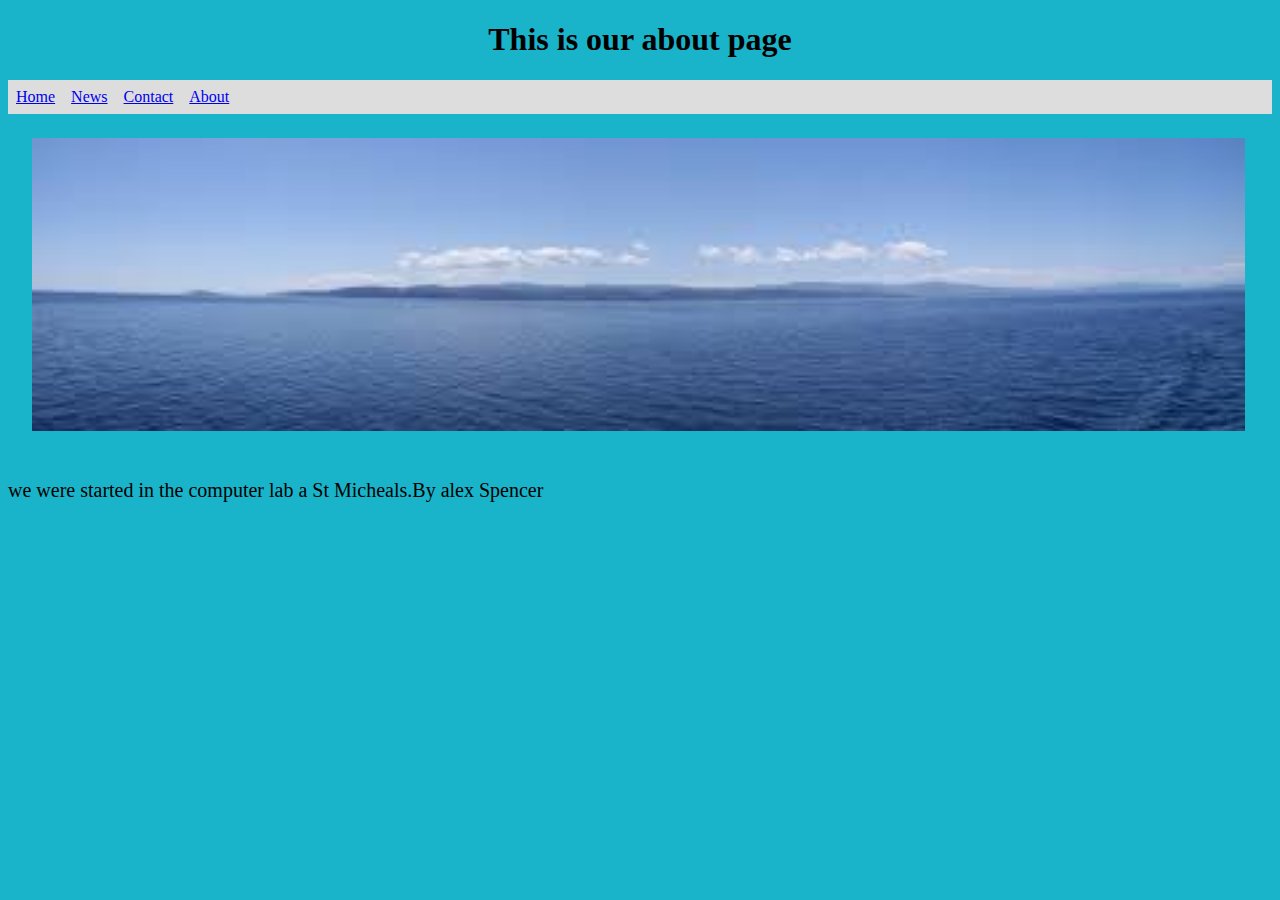
<file: index.html>
<!DOCTYPE html>
<html>
<head>
    <link rel="stylesheet" href="Alex's Epic Project Part 2.css">
<title>This our about page</title>
</head>
<body>
    <h1>This is our about page </h1>
        <ul>
        <li><a href="Alex's Epic Project.html">Home</a></li>
        <li><a href="Alex's epic project part 3.html">News</a></li>
        <li><a href="contact page alex.html">Contact</a></li>
        <li><a href="index.html">About</a></li>
      </ul>
    
    
    <img src="Alex's image.jpg" alt="Image 1">

<p>
   we were started in the computer lab a St Micheals.By alex Spencer
   
    </p>
</body>
</html>
</file>
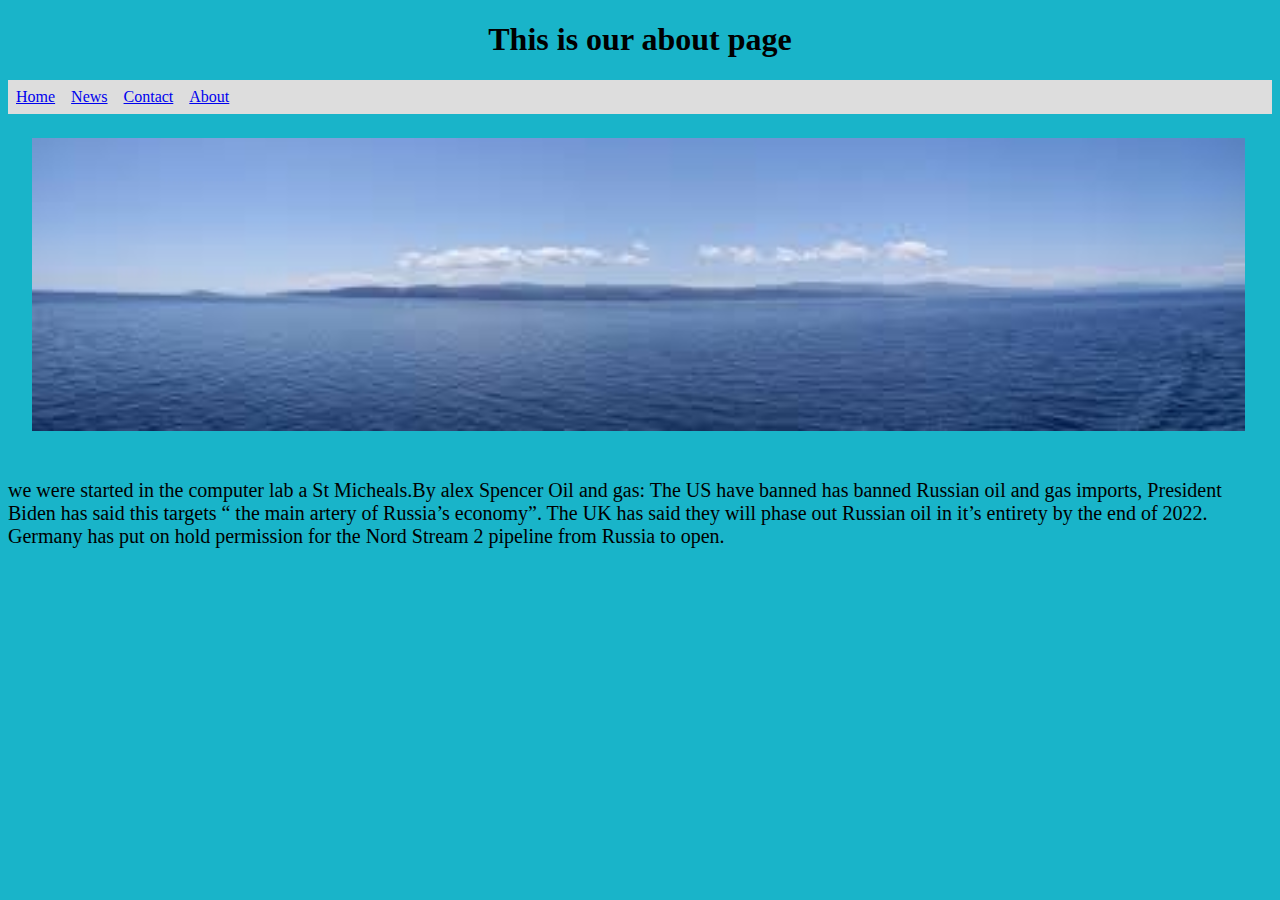
<file: about page alex.html>
<!DOCTYPE html>
<html>
<head>
    <link rel="stylesheet" href="Alex's Epic Project Part 2.css">
<title>This our news page</title>
</head>
<body>
    <h1>This is our about page </h1>
        <ul>
        <li><a href="Alex's Epic Project.html">Home</a></li>
        <li><a href="Alex's epic project part 3.html">News</a></li>
        <li><a href="contact page alex.html">Contact</a></li>
        <li><a href="about page alex.html">About</a></li>
      </ul>
    
    
    <img src="Alex's image.jpg" alt="Image 1">

<p>
   we were started in the computer lab a St Micheals.By alex Spencer
   Oil and gas: 
The US have banned has banned Russian oil and gas imports, President Biden has said this targets “ the main artery of Russia’s economy”.
The UK has said they will phase out Russian oil in it’s entirety by the end of 2022.
Germany has put on hold permission for the Nord Stream 2 pipeline from Russia to open.


   
    </p>
</body>
</html>
</file>
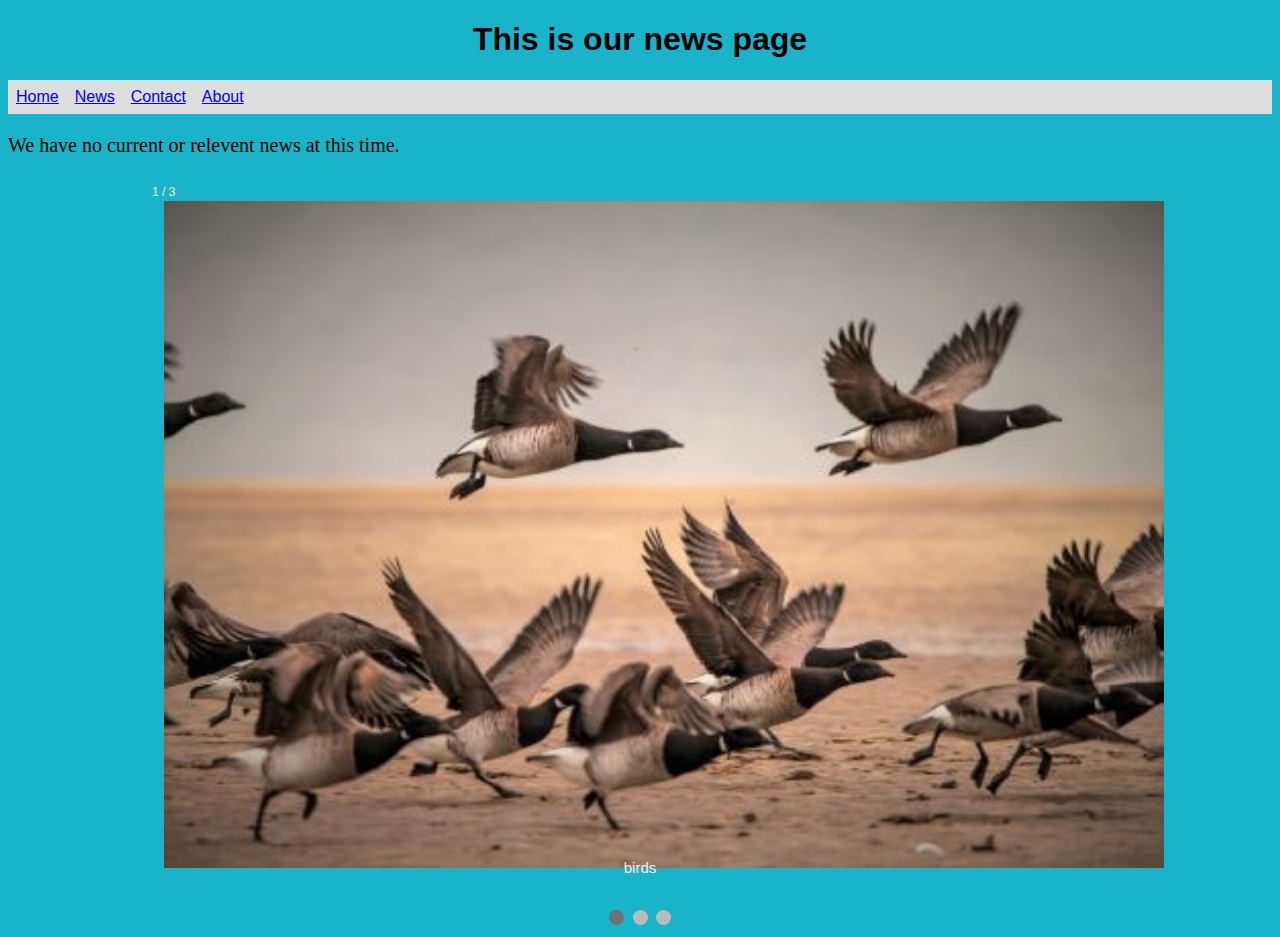
<file: Alex's epic project part 3.html>
<!DOCTYPE html>
<html>
<head>
    <link rel="stylesheet" href="news.css">
<title>This our news page</title>
</head>
<body>
    <h1>This is our news page </h1>
        <ul>
        <li><a href="Alex's Epic Project.html">Home</a></li>
        <li><a href="Alex's epic project part 3.html">News</a></li>
        <li><a href="contact page alex.html">Contact</a></li>
        <li><a href="index.html">About</a></li>
      </ul>
    

<p>
    We have no current or relevent news at this time.
   
    </p>
</body>
</html>
<!DOCTYPE html>
<html>
<head>
<meta name="viewport" content="width=device-width, initial-scale=1">
<style>
* {box-sizing: border-box;}
body {font-family: Verdana, sans-serif;}
.mySlides {display: none;}
img {vertical-align: middle;}

/* Slideshow container */
.slideshow-container {
  max-width: 1000px;
  position: relative;
  margin: auto;
}

/* Caption text */
.text {
  color: #f2f2f2;
  font-size: 15px;
  padding: 8px 12px;
  position: absolute;
  bottom: 8px;
  width: 100%;
  text-align: center;
}

/* Number text (1/3 etc) */
.numbertext {
  color: #f2f2f2;
  font-size: 12px;
  padding: 8px 12px;
  position: absolute;
  top: 0;
}

/* The dots/bullets/indicators */
.dot {
  height: 15px;
  width: 15px;
  margin: 0 2px;
  background-color: #bbb;
  border-radius: 50%;
  display: inline-block;
  transition: background-color 0.6s ease;
}

.active {
  background-color: #717171;
}

/* Fading animation */
.fade {
  animation-name: fade;
  animation-duration: 1.5s;
}

@keyframes fade {
  from {opacity: .4} 
  to {opacity: 1}
}

/* On smaller screens, decrease text size */
@media only screen and (max-width: 300px) {
  .text {font-size: 11px}
}
</style>
</head>
<body>

<h2></h2>
<p></p>

<div class="slideshow-container">

<div class="mySlides fade">
  <div class="numbertext">1 / 3</div>
  <img src="image 1.jpg" style="width:100%">
  <div class="text">birds</div>
</div>

<div class="mySlides fade">
  <div class="numbertext">2 / 3</div>
  <img src="image 2.jpg" style="width:100%">
  <div class="text">sky</div>
</div>

<div class="mySlides fade">
  <div class="numbertext">3 / 3</div>
  <img src="image 3.jpg" style="width:100%">
  <div class="text">castle</div>
</div>

</div>
<br>

<div style="text-align:center">
  <span class="dot"></span> 
  <span class="dot"></span> 
  <span class="dot"></span> 
</div>

<script>
let slideIndex = 0;
showSlides();

function showSlides() {
  let i;
  let slides = document.getElementsByClassName("mySlides");
  let dots = document.getElementsByClassName("dot");
  for (i = 0; i < slides.length; i++) {
    slides[i].style.display = "none";  
  }
  slideIndex++;
  if (slideIndex > slides.length) {slideIndex = 1}    
  for (i = 0; i < dots.length; i++) {
    dots[i].className = dots[i].className.replace(" active", "");
  }
  slides[slideIndex-1].style.display = "block";  
  dots[slideIndex-1].className += " active";
  setTimeout(showSlides, 2000); // Change image every 2 seconds
}
</script>

</body>
</html>
</file>
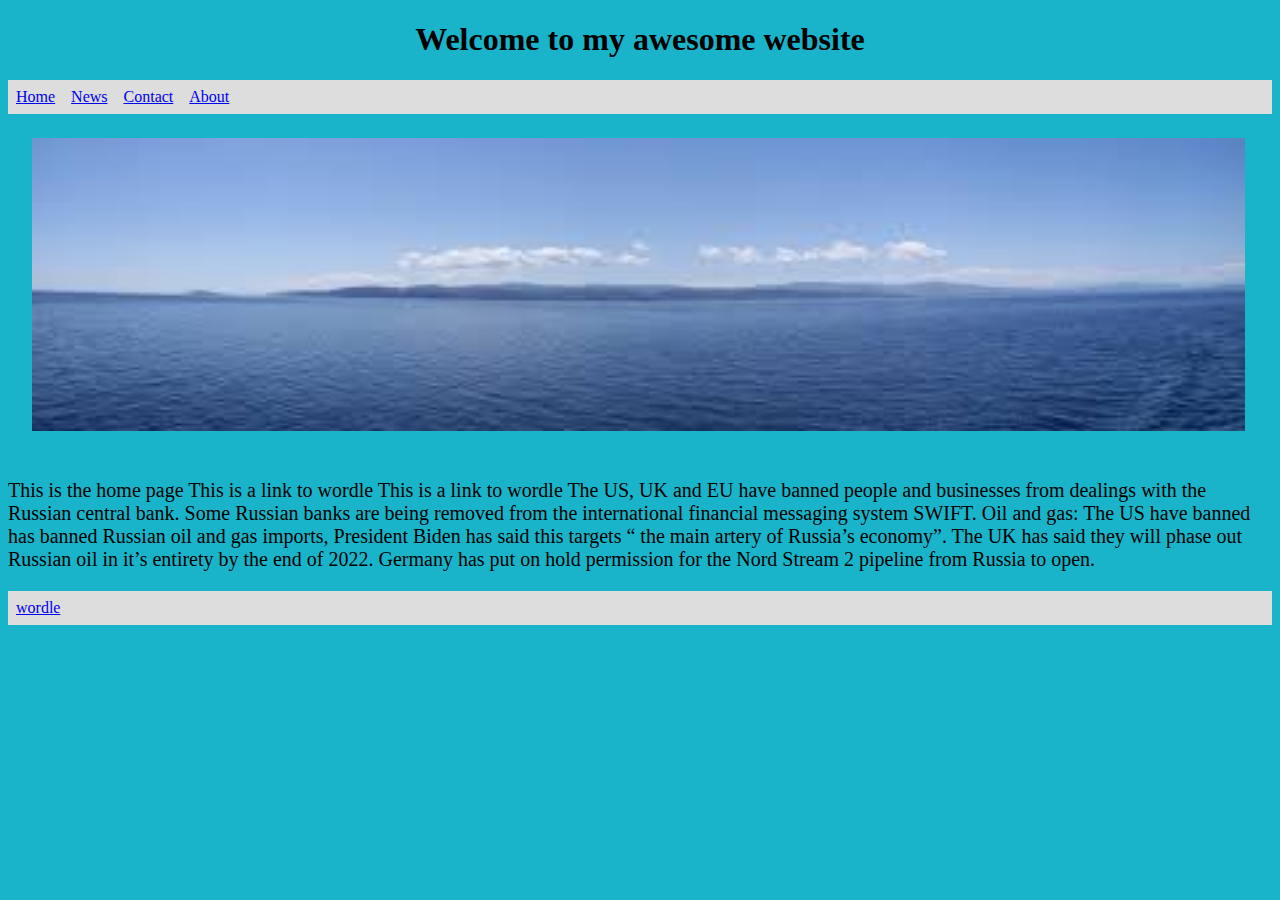
<file: Alex's Epic Project.html>
<!DOCTYPE html>
<html>
<head>
    <link rel="stylesheet" href="Alex's Epic Project Part 2.css">
<title>Alex's Awesome Website</title>
</head>
<body>
    <h1>Welcome to my awesome website</h1>
        <ul>
        <li><a href="Alex's Epic Project.html">Home</a></li>
        <li><a href="Alex's epic project part 3.html">News</a></li>
        <li><a href="contact page alex.html">Contact</a></li>
        <li><a href="index.html">About</a></li>
      </ul>
    
    
    <img src="Alex's image.jpg" alt="Image 1">

<p>
    This is the home page
    This is a link to wordle
    This is a link to wordle
    
    The US, UK and EU have banned people and businesses from dealings with the Russian central bank.
    Some Russian banks are being removed from the international financial messaging system SWIFT.

    Oil and gas: 
The US have banned has banned Russian oil and gas imports, President Biden has said this targets “ the main artery of Russia’s economy”.
The UK has said they will phase out Russian oil in it’s entirety by the end of 2022.
Germany has put on hold permission for the Nord Stream 2 pipeline from Russia to open.


    
    </p>
<a href="https://www.nytimes.com/games/wordle/index.html">wordle</a>
</file>
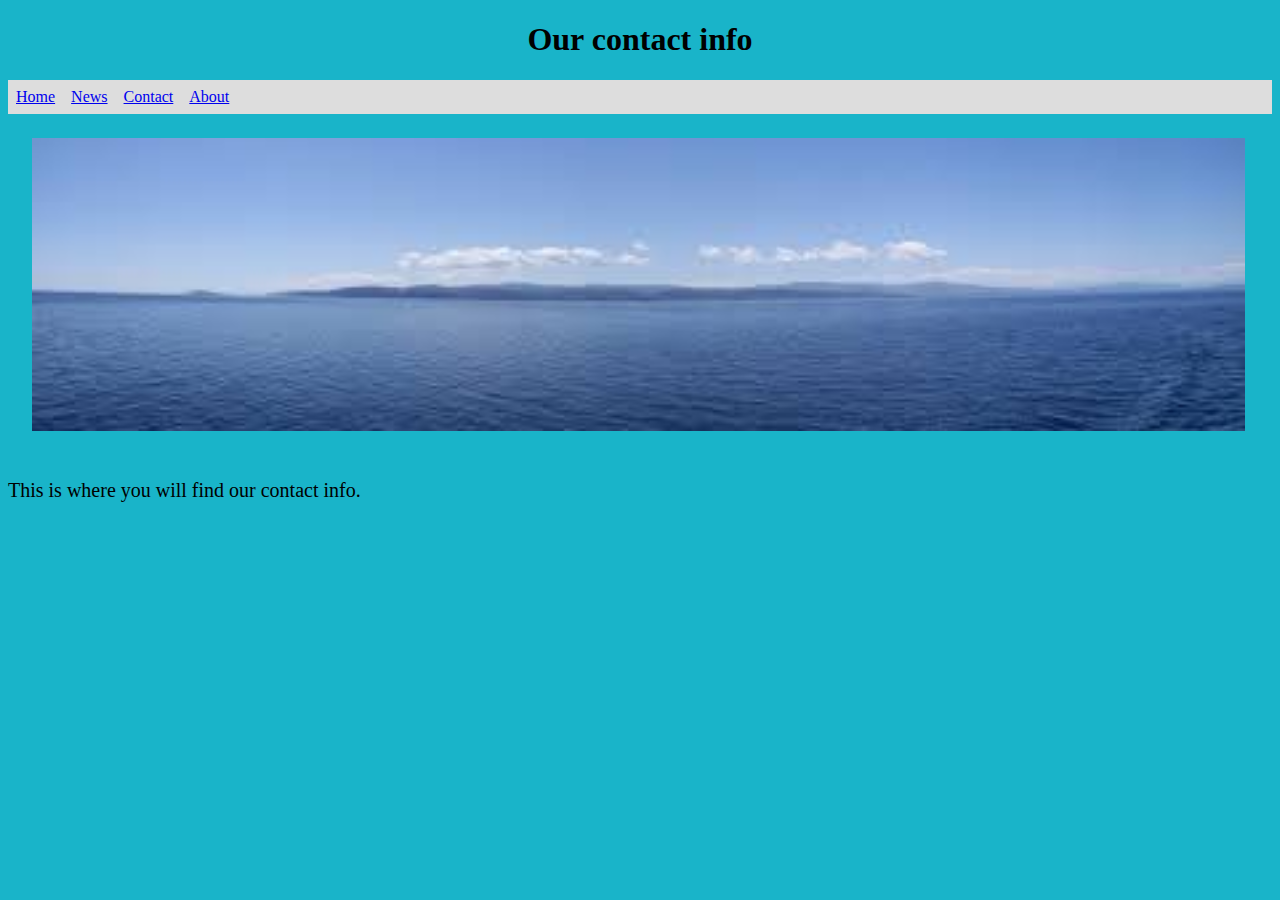
<file: contact page alex.html>
<!DOCTYPE html>
<html>
<head>
    <link rel="stylesheet" href="Alex's Epic Project Part 2.css">
<title>Our contact info</title>
</head>
<body>
    <h1>Our contact info</h1>
        <ul>
        <li><a href="Alex's Epic Project.html">Home</a></li>
        <li><a href="Alex's epic project part 3.html">News</a></li>
        <li><a href="contact page alex.html">Contact</a></li>
        <li><a href="index.html">About</a></li>
      </ul>
    
    
    <img src="Alex's image.jpg" alt="Image 1">

<p>
This is where you will find our contact info.
   
    </p>
</body>
</html>
</file>
<file: news.css>
body
 {
  background-color: rgb(25, 180, 201);
}

h1 {
  color: rgb(0, 0, 0);
  text-align: center;
} 
p {
   font-family: verdana;
  font-size: 20px;
}

img{
  width: 96%;
  height: 25%;
  margin: 24px;
}
ul {
  list-style-type: none;
  margin: 0;
  padding: 0;
  overflow: hidden;
  background-color: #dddddd;
}
li {
  float: left;
}

a {
  display: block;
  padding: 8px;
  background-color: #dddddd;
}
</file>
